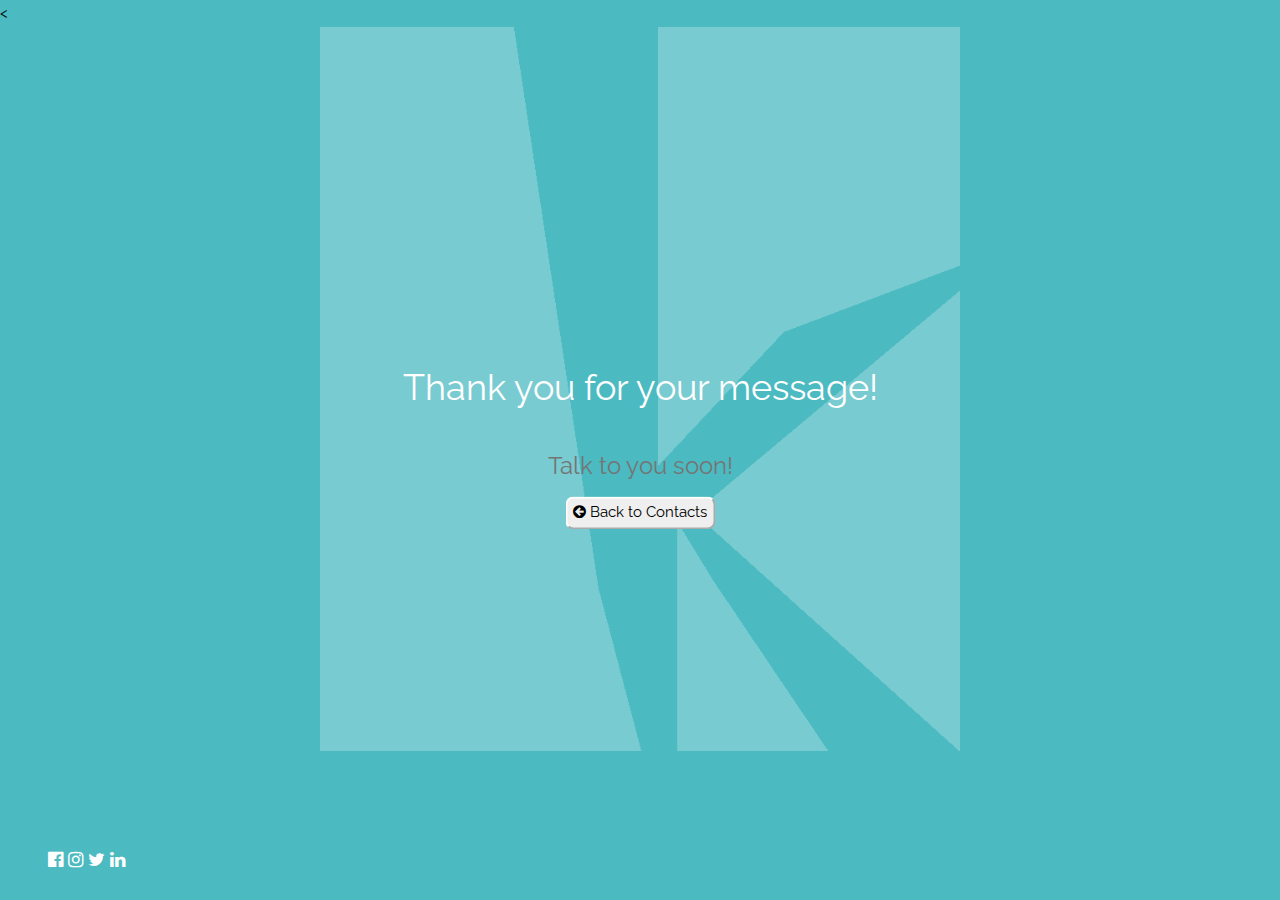
<file: html/submit.html>
<!DOCTYPE html>
<html>
<head>
<title>Kaila Baker's Portfolio</title>

<meta charset="UTF-8">
<meta name="viewport" content="width=device-width, initial-scale=1">
<link rel="stylesheet" href="https://www.w3schools.com/w3css/4/w3.css">
<link rel="stylesheet" href="https://fonts.googleapis.com/css?family=Raleway">
<link rel="stylesheet" href="https://cdnjs.cloudflare.com/ajax/libs/font-awesome/4.7.0/css/font-awesome.min.css">
<link rel="stylesheet" href="https://fonts.googleapis.com/css?family=Qwigley">




<style>
.w3-myfont {
   font-family: 'Qwigley', cursive}

body, h1,h2,h3,h4,h5,h6 {font-family: "Raleway", sans-serif}
body, html {
    height: 100%;
    line-height: 1.8;
    background-color: #4bbac1;

}



/* Full height image header */

.bgimg-1 {
    background-position: center;
    background-size: cover;
    background-image: none;
    min-height: 100%;

}

.centered {
    position: absolute;
    top: 50%;
    left: 50%;
    transform: translate(-50%, -50%);
}

.bottom-right {
  position: absolute;
  bottom: 8px;
  right: 16px;
  opacity: 0.5;
}

/* Dropdown Sidebar*/


.overlay {
    height: 0%;
    width: 100%;
    position: fixed;
    z-index: 1;
    top: 0;
    left: 0;
    background-color: #4bbac1;
    background-color: #4bbac1;
    overflow-y: hidden;
    transition: 0.5s;
    opacity: .95;
}

.overlay-content {
    position: relative;
    top: 25%;
    width: 100%;
    margin-top: 30px;
}

.overlay a {
    padding: 8px;
    text-decoration: none;
    font-size: 36px;
    color: white;
    display: block;
    text-align: center;
    transition: 0.3s;

}

.overlay a:hover, .overlay a:focus {
    color: #f1f1f1;
}

.overlay .closebtn {
    position: absolute;
    top: 20px;
    right: 45px;
    font-size: 60px;
}

@media screen and (max-height: 450px) {
  .overlay {overflow-y: auto;}
  .overlay a {font-size: 20px}
  .overlay .closebtn {
    font-size: 40px;
    top: 15px;
    right: 35px;
  }

}

</style>
</body>
</head>

<body>
<nav>
<!-- Dropdown sidebar -->
<div id="myNav" class="overlay">
  <a href="javascript:void(0)" class="closebtn" onclick="closeNav()">&times;</a>
  <div class="overlay-content w3-center">
    <div class="content-a">
    <a href="html/resume.html">  <i class="fa fa-user w3-xlarge"></i> resume </a>
    <a href="html/projects.html">  <i class="fa fa-th w3-xlarge"></i> projects </a>
    <a href="html/contact.html">  <i class="fa fa-envelope w3-xlarge"></i> contact </a>
</div>





</nav>



<!-- Header with full-height image -->

<
</div>
<div class="container" style="opacity:.25">
  <center><img src="/pix/logos/logowhite.png" style="width:50%;height50%"></img></center></div>
<div class="centered w3-large w3-text-white">

<h1> Thank you for your message!</h1>
<center><p class="w3-xlarge w3-text-gray"> Talk to you soon!<br>
<a href="/html/contact.html"><button class="w3-button-white w3-border-white w3-medium w3-round-large w3-hover-shadow">
  <i class="fa fa-arrow-circle-left" aria-hidden="true"></i> Back to Contacts </button> </a></p>

</center>
    </div>
    <div>


  <br>






    </div>
  <div class="w3-display-bottomleft w3-text-grey w3-large" style="padding:24px 48px">
  </i>
    <a href="https://www.facebook.com/kaila.m.bug" class="w3-bar-item w3-button-transparent w3-hover-shadow" style="color:white" target="_blank">
        <i class="fa fa-facebook-official w3-hover-opacity"> </i></a>
    <a href="https://www.instagram.com/do0dle_bug12/?hl=en" class="w3-bar-item w3-button-transparent w3-hover-shadow" style="color:white"target="_blank">
        <i class="fa fa-instagram w3-hover-opacity"></i></a>
    <a href="https://twitter.com/do0dle_bug12" class="w3-bar-item w3-button-transparent w3-hover-shadow" style="color:white" target="_blank">
        <i class="fa fa-twitter w3-hover-opacity"></i></a>
    <a href="https://www.linkedin.com/in/kaila-baker12/" class="w3-bar-item w3-button-transparent w3-hover-shadow" style="color:white" target="_blank">
        <i class="fa fa-linkedin w3-hover-opacity"></i></a>

  </div>
</header>






<script>
function openNav() {
    document.getElementById("myNav").style.height = "100%";
}

function closeNav() {
    document.getElementById("myNav").style.height = "0%";
}


// Modal Image Gallery
function onClick(element) {
  document.getElementById("img01").src = element.src;
  document.getElementById("modal01").style.display = "block";
  var captionText = document.getElementById("caption");
  captionText.innerHTML = element.alt;
}


// Toggle between showing and hiding the sidebar when clicking the menu icon
var mySidebar = document.getElementById("mySidebar");

function w3_open() {
    if (mySidebar.style.display === 'block') {
        mySidebar.style.display = 'none';
    } else {
        mySidebar.style.display = 'block';
    }
}

// Close the sidebar with the close button
function w3_close() {
    mySidebar.style.display = "none";
}
</script>





</body>
</html>
</file>
